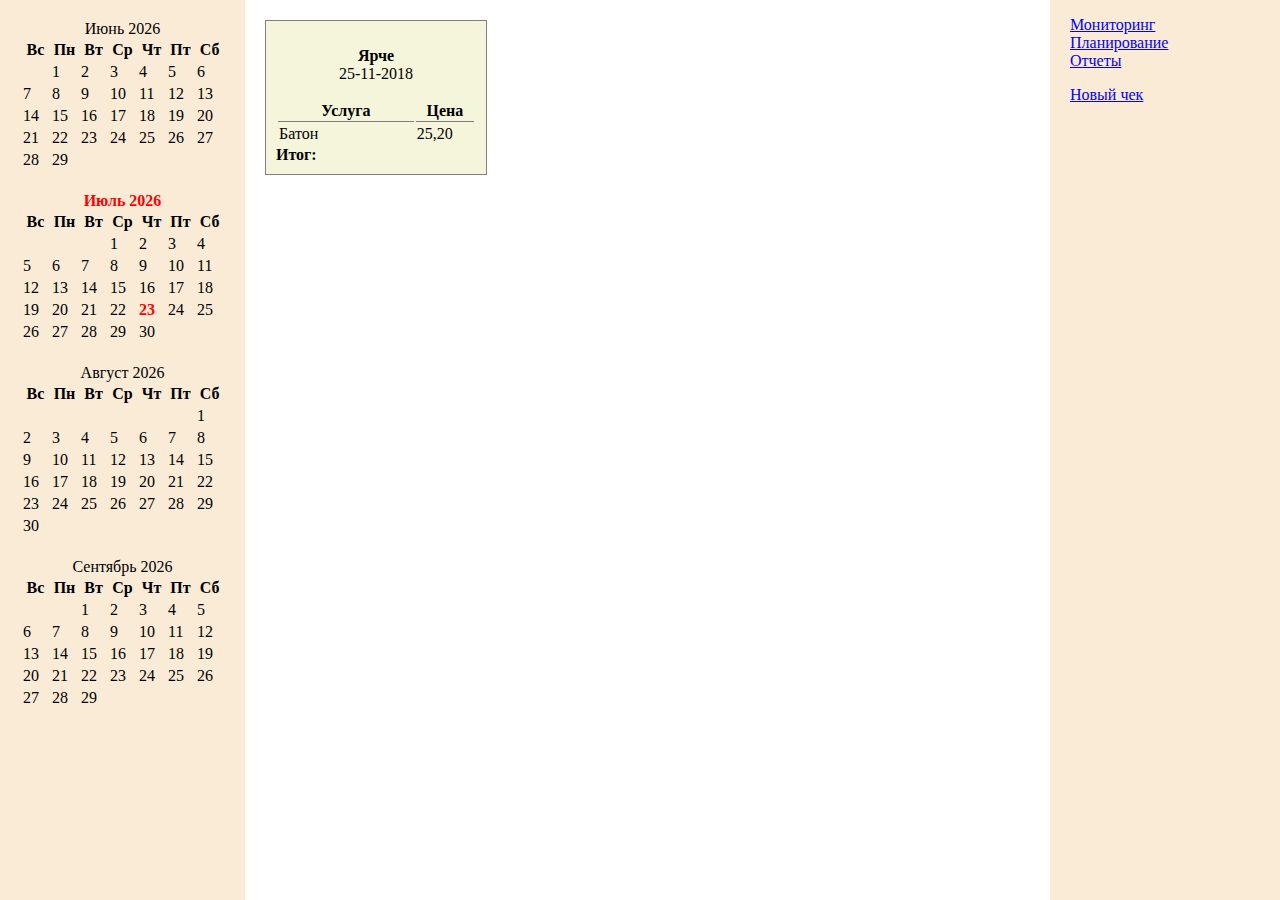
<file: index.html>
<!DOCTYPE html>
<html>
    <head>
        <meta charset="utf-8">
        <link href="main.css" rel="stylesheet">
        <script type="text/javascript" src="calendar.js"></script>
        <script type="text/javascript" src="chack.js"></script>
        <script type="text/javascript" src="ajax.js"></script>
    </head>
    <body onload="create_calendar_window();">
        <!--<div id="main_menu" class="menu">
        </div>-->
        
        <div id="calendar_panel">
            <table id="month_table" class="invisible_pattern" >
                <caption>Март 2018</caption>
                    <thead>
                        <tr>
                            <th class="DayOfWeek">Вс</th>
                            <th class="DayOfWeek">Пн</th>
                            <th class="DayOfWeek">Вт</th>
                            <th class="DayOfWeek">Ср</th>
                            <th class="DayOfWeek">Чт</th>
                            <th class="DayOfWeek">Пт</th>
                            <th class="DayOfWeek">Сб</th>
                        </tr>
                    </thead>
                    <tbody>

                    </tbody>
            </table>            
        </div>
        
        <div id="example_check" class="chack">
            <p>
                <span class="chack_contragent" onclick="change_contragent(this);" >Ярче</span>
                <br>
                <span class="chack_data" onclick="change_data();">25-11-2018</span>
            </p>
            
            <table>
                <thead>
                    <tr>
                        <th class="col_70_proc">Услуга</th>
                        <th class="col_30_proc">Цена</th>
                    </tr>
                </thead>
                <tbody>
                    <tr>
                        <td>Батон</td>
                        <td>25,20</td>
                    </tr>
                </tbody>
            </table>
            
            <span class="chack_sum">Итог:</span>
            
        </div>
        
        <div id="tools" class="menu">
            <p>
                <span id="monitor">Мониторинг</span>
                <br>
                <span id="planning">Планирование</span>
                <br>
                <span id="reports">Отчеты</span>
            </p>
            <p>
                <span id="new_check" >Новый чек</span>
            </p>            
        </div>
    </body>
</html>
</file>
<file: main.css>
body{
    margin: 0;
    border: 0;
}

.menu{
    background-color: antiquewhite;
    padding-right: 10px;    
}

.menu span{
    text-decoration: underline;
    color: blue;
    cursor: pointer;
}

#main_menu{
    text-align: right;
    height: 30px;
    line-height: 30px;
}

#tools{
    display: inline-block;
    float: right;
    width: 200px;
    text-align: left;
    padding-left: 20px;
    height: 100vh;
}

.invisible_pattern{
    display: none;
}

.calendar{
    display: block;
    margin: 20px;
}

.DayOfWeek{
    width: 25px;
}

td{
    cursor: pointer;
}

#calendar_panel{
/*    height: 200px;*/
    height: 100vh;
    background-color: antiquewhite;
/*    overflow-x: scroll;*/
    display: inline-block;
    float: left;
}

.current{
    font-weight: bold;
    color: red;
}

.chack{
    display: inline-block;
    width: 200px;
    background-color:beige;
    margin: 20px;
    padding: 10px;
    border: 1px solid gray;
}

.chack *{
    cursor: pointer;
}

.chack table{
    width: 100%;
}

.chack th{
    border-bottom: 1px solid gray;
}

.chack p{
    text-align: center;
}

.chack_sum{
    text-align: left;
}

.chack_contragent{
    font-weight: bold;

}

.chack_date{
    display: inline-block;
    float: right;
}
.chack_sum{
    font-weight: bold;
}

.col_70_proc{
    width: 70%;
}

.col_30_proc{
    width: 30%;
}
</file>
